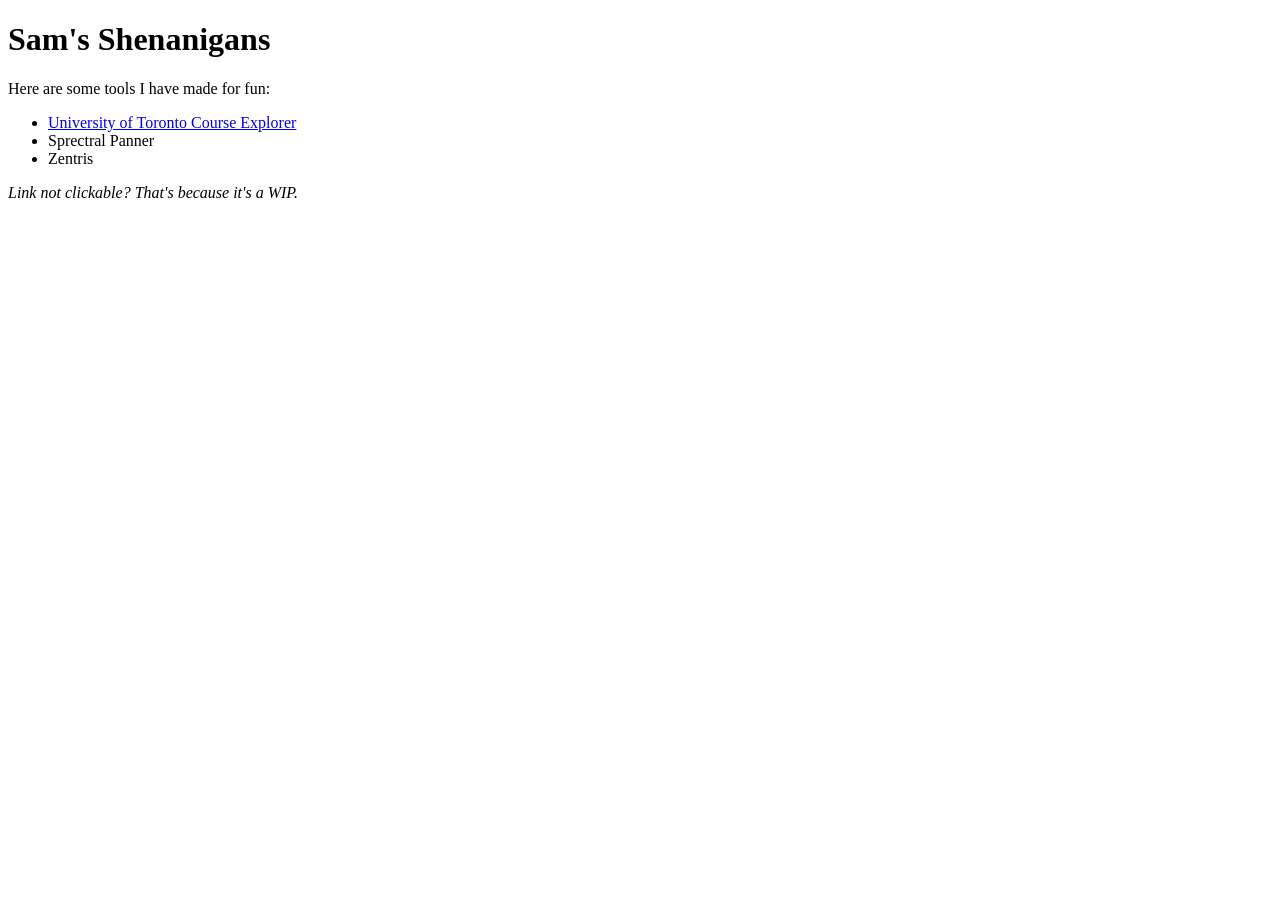
<file: index.html>
<!DOCTYPE html>
<html>
    <body>
        <h1>Sam's Shenanigans</h1>
        <p>Here are some tools I have made for fun:</p>
        <ul>
            <li><a href = "UofT Course Explorer/course explorer.html"> University of Toronto Course Explorer </a></li>
            <li><a> Sprectral Panner </a></li>
            <li><a> Zentris </a></li>
        </ul>
        <em>Link not clickable? That's because it's a WIP.</em>
    </body>
</html>
</file>
